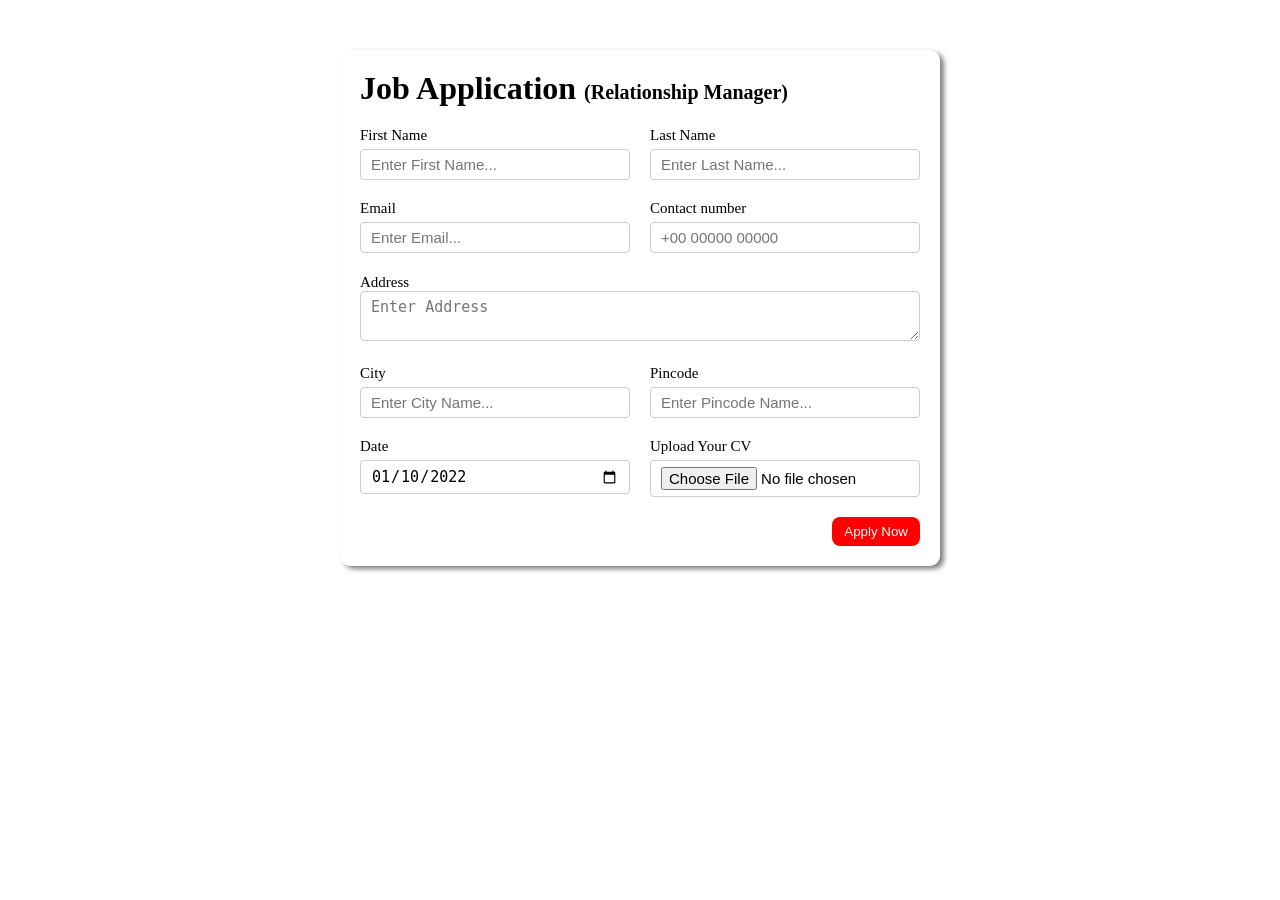
<file: import export project/All.form/RMjob.html>
<!DOCTYPE html>
<html lang="en">
  <head>
    <meta charset="UTF-8" />
    <meta http-equiv="X-UA-Compatible" content="IE=edge" />
    <meta name="viewport" content="width=device-width, initial-scale=1.0" />
    <title>wibexs</title>
    <link rel="icon" href="/image/logo-removebg-preview.png">
    <link rel="stylesheet" href="style1.css" />
  </head>
  <body>
    <div class="container">
      <div class="apply_box">
        <h1>
          Job Application
          <span class="title_small">(Relationship Manager)</span>
        </h1>
        <form action="insertRMjob.php" method="POST">
          <div class="form_container">
            <div class="form_control">
              <label for="first_name"> First Name </label>
              <input
                id="first_name"
                name="first_name"
                placeholder="Enter First Name..."
              />
            </div>
            <div class="form_control">
              <label for="last_name"> Last Name </label>
              <input
                id="last_name"
                name="last_name"
                placeholder="Enter Last Name..."
              />
            </div>
            <div class="form_control">
              <label for="email"> Email </label>
              <input
                type="email"
                id="email"
                name="email"
                placeholder="Enter Email..."
              />
            </div>
            <div class="form_control">
              <label for="number">Contact number</label>
              <input type="tel" id="number" name="number" placeholder="+00 00000 00000">
            </div>
            <div class="textarea_control">
              <label for="address"> Address </label>
              <textarea
                id="address"
                name="address"
                row="4"
                cols="50"
                placeholder="Enter Address"
              ></textarea>
            </div>
            <div class="form_control">
              <label for="city"> City </label>
              <input id="city" name="city" placeholder="Enter City Name..." />
            </div>
            <div class="form_control">
              <label for="pincode"> Pincode </label>
              <input
                type="number"
                id="pincode"
                name="pincode"
                placeholder="Enter Pincode Name..."
              />
            </div>
            <div class="form_control">
              <label for="date"> Date </label>
              <input value="2022-01-10" type="date" id="date" name="date" />
            </div>
            <div class="form_control">
              <label for="upload"> Upload Your CV </label>
              <input type="file" id="upload" name="upload" />
            </div>
          </div>
          <div class="button_container" name="submit">
            <button type="submit" name="submit">Apply Now</button>
          </div>
        </form>
      </div>
    </div>
  </body>
</html>
</file>
<file: import export project/All.form/style1.css>
* {
  margin: 0;
  padding: 0;
  box-sizing: border-box;
}

body {
  background-color: white;
}
.container {
  max-width: 900px;
  max-height: 100%;
  margin: 0 auto;
}

.apply_box {
  max-width: 600px;
  max-height: 100%;
  padding: 20px;
  background-color: white;
  margin: 0 auto;
  margin-top: 50px;
  box-shadow: 4px 3px 5px rgba(5, 2, 1, 0.5);
  border-radius: 10px;
}

.title_small {
  font-size: 20px;
}

.form_container {
  margin-top: 20px;
  display: grid;
  grid-template-columns: repeat(auto-fit, minmax(200px, 1fr));
  gap: 20px;
}
.form_control {
  display: flex;
  flex-direction: column;
}

label {
  font-size: 15px;
  margin-bottom: 5px;
}

input,
select,
textarea {
  padding: 6px 10px;
  border: 1px solid #ccc;
  border-radius: 4px;
  font-size: 15px;
}

input:focus {
  outline-color: orange;
}
textarea:focus{
  outline-color: orange;
}

.button_container {
  display: flex;

  justify-content: flex-end;
  margin-top: 20px;
}
button {
  background-color: red;
  border: transparent solid 2px;
  padding: 5px 10px;
  color: white;
  border-radius: 8px;
  transition: 0.3s ease-in;
}
button:hover {
  background-color: #ccc;
  border: 2px solid red;
  color: black;
  transition: 0.3s ease-out;
  cursor: pointer;
}
.textarea_control {
  grid-column: 1 / span 2;
}
.textarea_control textarea {
  width: 100%;
}

@media (max-width: 460px) {
  .textarea_control {
    grid-column: 1 / span 1;
  }
} ;
</file>
